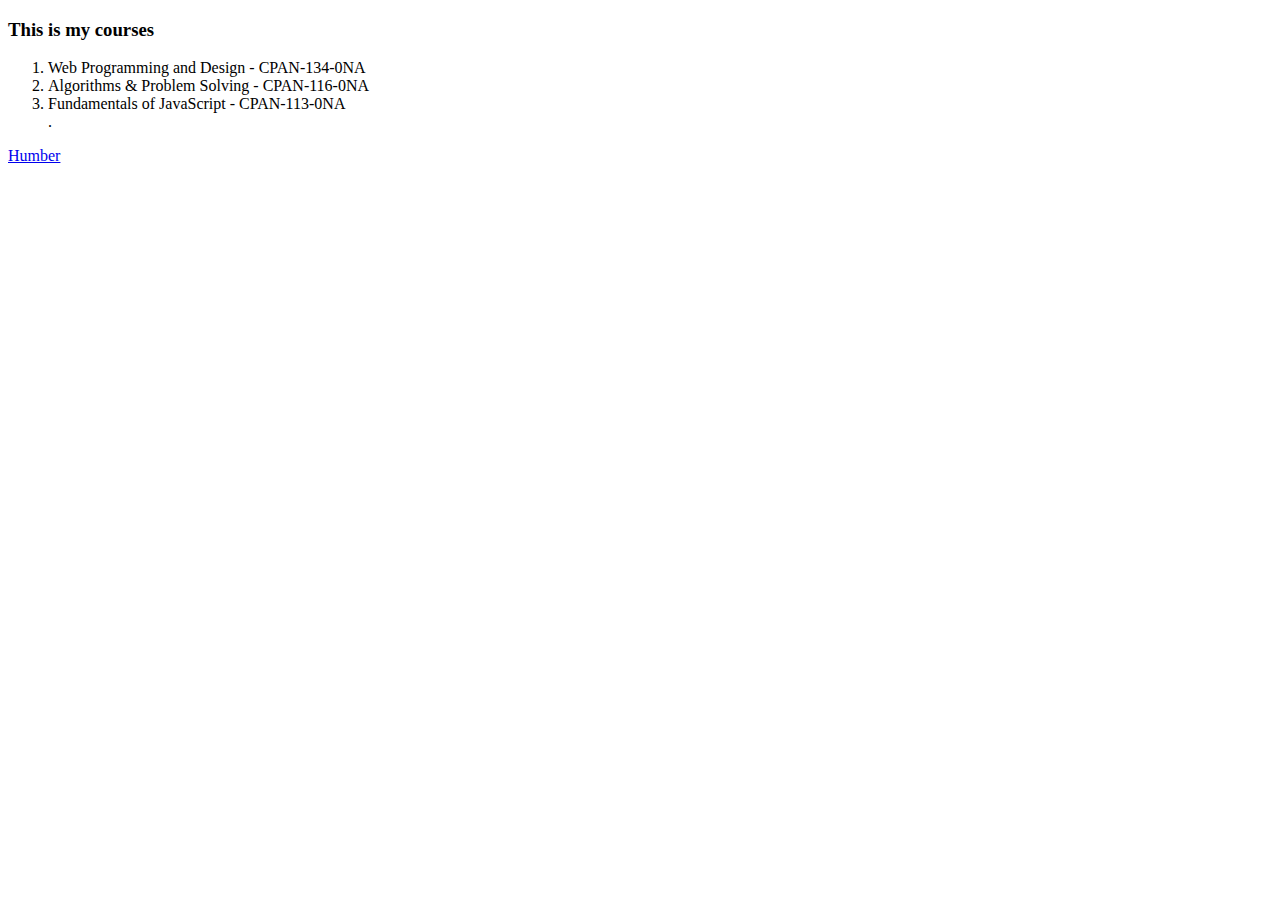
<file: Week2.html>
<!DOCTYPE html>
    <html>
    <head>
    <title>My Descriptions</title>
    </head>
    <body>
        </nav>
        <h3>This is my courses</h3>
                    <ol>
                    <li>Web Programming and Design - CPAN-134-0NA</li>
                    <li>Algorithms & Problem Solving - CPAN-116-0NA</li>
                    <li>Fundamentals of JavaScript - CPAN-113-0NA</li>.
                </ol>
                <nav>
                    <a href="http://www.humber.ca">Humber</a>
                </nav>
                
    </body>
    </html>
    </DOCTYPE>
</file>
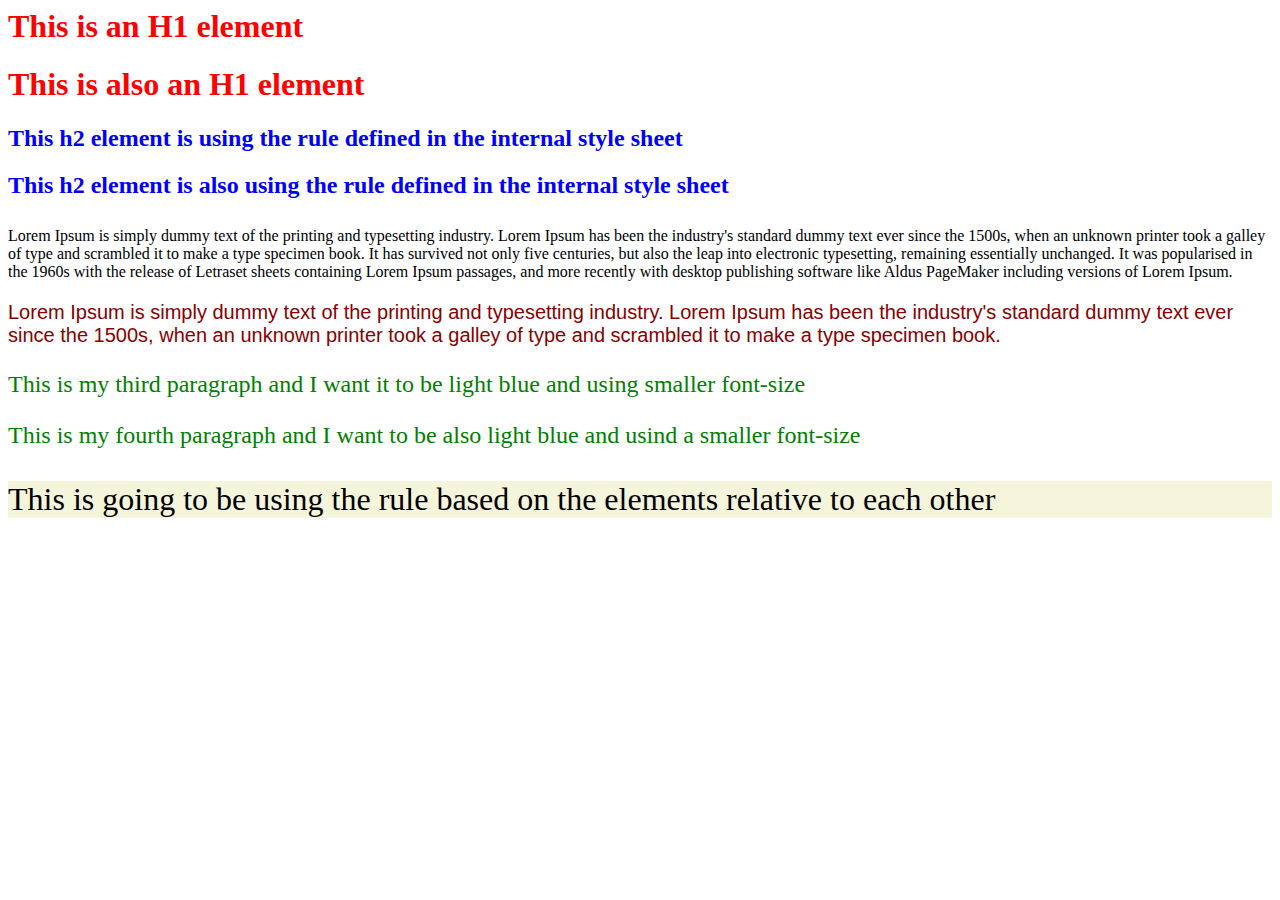
<file: Week6.html>
<html>
    <head>
        <title>Week-6 CSS Demo</title>
        <link rel="stylesheet" href="main.css">
        <style>
            h2 
            
            {color: rgb(0,0,255)
            }
            p {font-size: 20px}
        </style>
        
    </head>
    <body>
        <h1 style="color: rgb(255,0,0)">This is an H1 element</h1>
        <h1 style="color: red">This is also an H1 element</h1>
        <h2>This h2 element is using the rule defined in the internal style sheet</h2>
        <h2>This h2 element is also using the rule defined in the internal style sheet</h2>

        <p style="font-size: 28px;"></p>Lorem Ipsum is simply dummy text of the printing and typesetting industry. 
            Lorem Ipsum has been the industry's standard dummy text ever since the 1500s,
            when an unknown printer took a galley of type and scrambled it to make a type 
            specimen book. It has survived not only five centuries, but also the leap 
            into electronic typesetting, remaining essentially unchanged. It was 
            popularised in the 1960s with the release of Letraset sheets containing 
            Lorem Ipsum passages, and more recently with desktop publishing software 
            like Aldus PageMaker including versions of Lorem Ipsum.

        </p>
        <p id = "p2">Lorem Ipsum is simply dummy text of the printing and typesetting industry. 
            Lorem Ipsum has been the industry's standard dummy text ever since the 1500s,
            when an unknown printer took a galley of type and scrambled it to make a type 
            specimen book.</p>

            <p class= "green">This is my third paragraph and I want it to be light blue and using smaller
                font-size</p>
            <p class="green">This is my fourth paragraph and I want to be also light blue
                and usind a smaller font-size</p>

                <main>
                    <p> This is going to be using the rule based on the elements
                        relative to each other</p>
                </main>
        <h1></h1>
    </body>
</html>
</file>
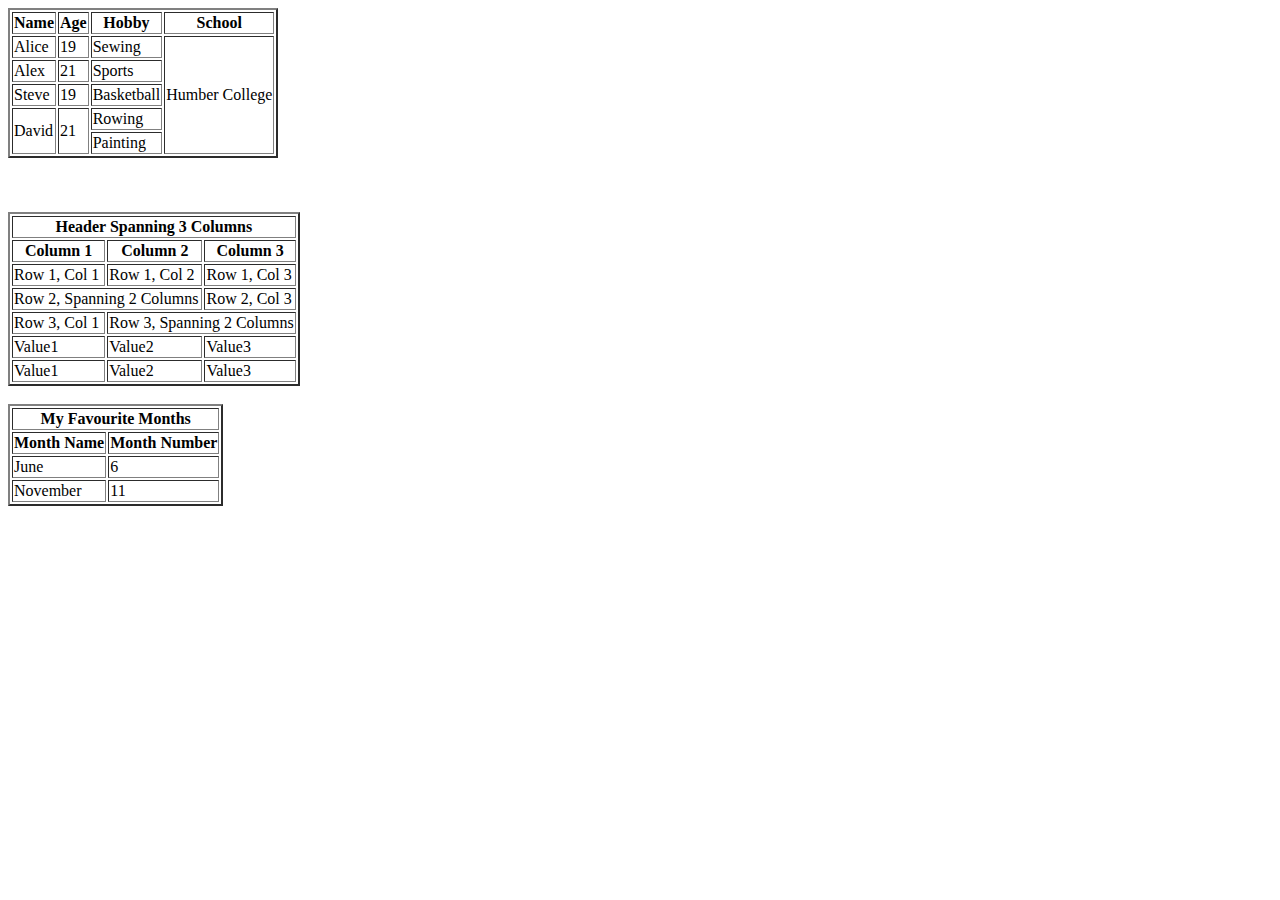
<file: Week4/Tables.html>
<html>

<head>
    <title>Tables in HTML</title>

<body>
    <table border="2">
        <tr>
            <th>Name</th>
            <th>Age</th>
            <th>Hobby</th>
            <th>School</th>
        </tr>
        <tr>
            <td>Alice</td>
            <td>19</td>
            <td>Sewing</td>
            <td rowspan="5">Humber College</td>
        </tr>
        <tr>
            <td>Alex</td>
            <td>21</td>
            <td>Sports</td>
        </tr>
        <tr>
            <td>Steve</td>
            <td>19</td>
            <td>Basketball</td>
        </tr>
        <tr>
            <td rowspan="2">David</td>
            <td rowspan="2">21</td>
            <td>Rowing</td>
        </tr>
        <tr>
            <td>Painting</td>
        </tr>
    </table>

    <table border="2">
        <tr>
            <th colspan="3">Header Spanning 3 Columns</th>
        </tr>
        <tr>
            <th>Column 1</th>
            <th>Column 2</th>
            <th>Column 3</th>
        </tr>
        <tr>
            <td>Row 1, Col 1</td>
            <td>Row 1, Col 2</td>
            <td>Row 1, Col 3</td>
        </tr>
        <tr>
            <td colspan="2">Row 2, Spanning 2 Columns</td>
            <td>Row 2, Col 3</td>
        </tr>
        <tr>
            <td>Row 3, Col 1</td>
            <td colspan="2">Row 3, Spanning 2 Columns</td>
        </tr>
        <tr>
            <td>Value1</td>
            <td>Value2</td>
            <td>Value3</td>
            <tr>
                <td>Value1</td>
                <td>Value2</td>
                <td>Value3</td>
            </tr>
            
        </tr>
        <br>
        <br>

        <br>
        <table border="2">
        <tr>
            <br>
            <th colspan="4">My Favourite Months</th>
        </tr>
        <th>Month Name</th>
            <th>Month Number</th>
        <tr>
            <td>June</td>
            <td>6</td>
        </tr>
        <td>November</td>
                <td>11</td>
        </td>
    </table>
</body>
</head>

</html>
</file>
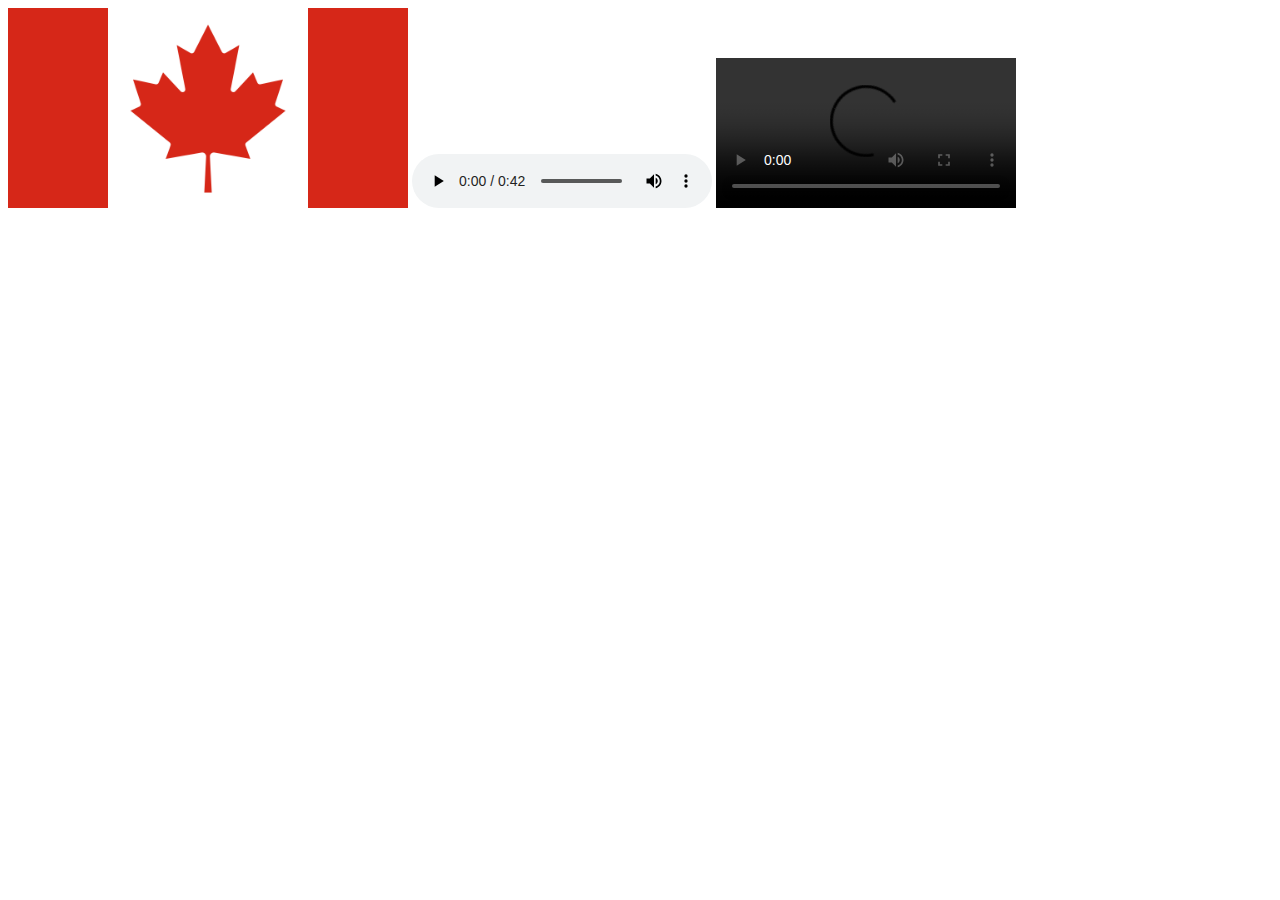
<file: Week4/Week4.html>
<html>
    <head><title></title></head>
    <body>
        <img src="images/CanadaFlag.png" width="400px" height="200px" alt="The Canadian Flag">
        <audio controls autoplay>
            <source src="audio/sample.mp3" type="audio/mp3">
            Your browser does not support mp3
        </audio>
        <video controls>
            <source src="https://file-examples.com/storage/fefcab211666f32e693a865/2017/04/file_example_MP4_480_1_5MG.mp4" type="video/mp4">
        </video>
    </body>
</html>
</file>
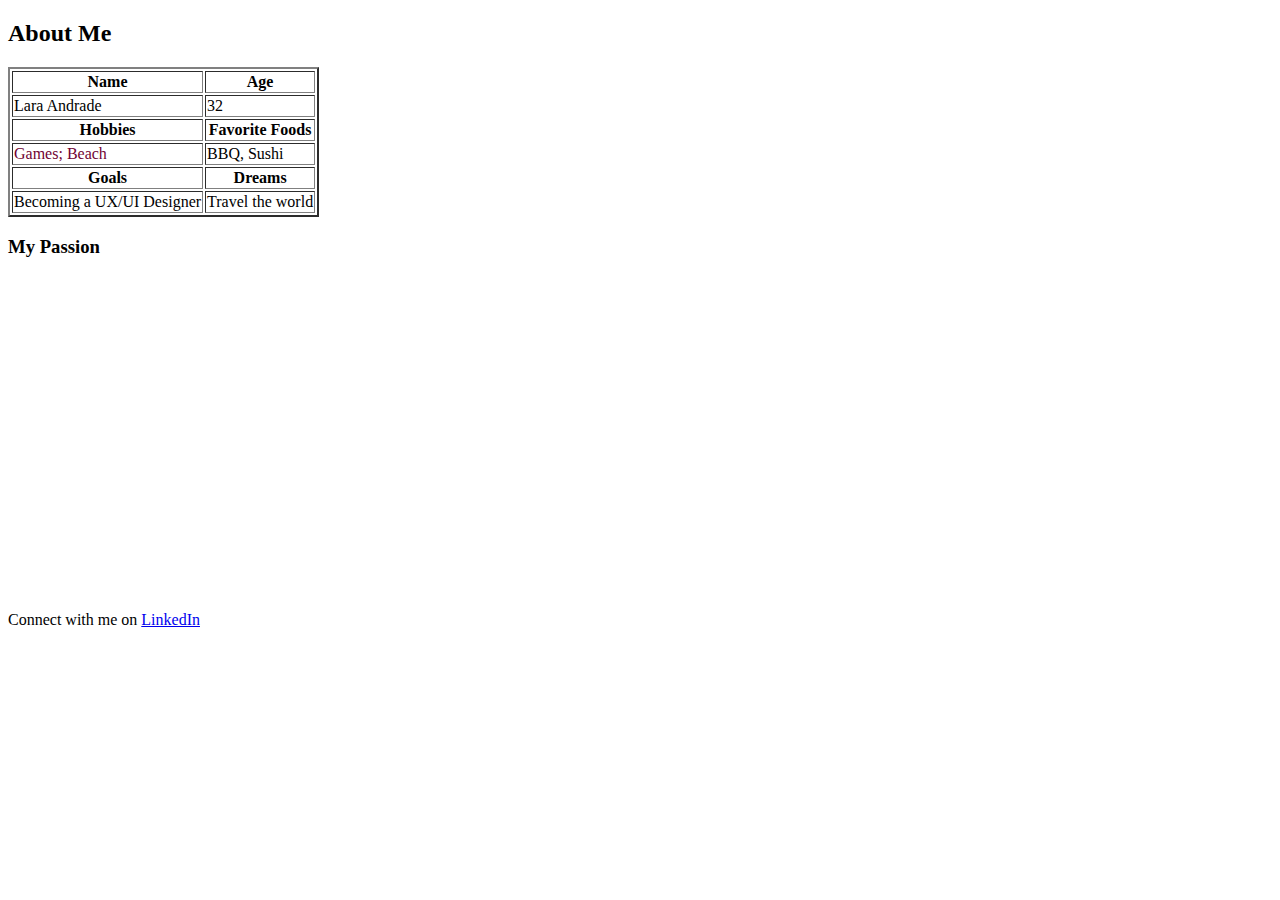
<file: Week4/Portfolio/about.html>
<!DOCTYPE html>
<html lang="en">
<head>
    <meta charset="UTF-8">
    <meta name="viewport" content="width=device-width, initial-scale=1.0">
    <title>About Me - Lara Andrade</title>
</head>
<body>

    <header>
        <h2>About Me</h2>
    </header>
    
    <section>
        <table border="2">
            <tr>
                <th>Name</th>
                <th>Age</th>
            </tr>
            <tr>
                <td>Lara Andrade</td>
                <td>32</td>
            </tr>
            <tr>
                <th>Hobbies</th>
                <th>Favorite Foods</th>
            </tr>
            <tr>
                <td><span style="color: rgb(113, 3, 51);">Games; Beach</span></td>
                <td>BBQ, Sushi</td>
            </tr>
            <tr>
                <th>Goals</th>
                <th>Dreams</th>
            </tr>
            <tr>
                <td>Becoming a UX/UI Designer</td>
                <td>Travel the world</td>
            </tr>
        </table>
    </section>
    
    <section>
        <h3>My Passion</h3>
        <iframe width="560" height="315" src="https://www.youtube.com/embed/MWVhZAtWiz8?si=O23wOFBIVevgSUtO" title="YouTube video player" frameborder="0" allow="accelerometer; autoplay; clipboard-write; encrypted-media; gyroscope; picture-in-picture; web-share" referrerpolicy="strict-origin-when-cross-origin" allowfullscreen></iframe>
    </section>

    <footer>
        <p>Connect with me on <a href="https://www.linkedin.com/in/lara-andrade-091252170/">LinkedIn</a></p>
    </footer>

</body>
</html>
</file>
<file: main.css>
p {font-size: 15px, font-weight: bold;}
#p2 {color: darkred; font-family: 'Segoe UI', Tahoma, Geneva, Verdana, sans-serif;}
.green {color: green; font-size: x-large;}
main p {background-color: beige; font-size: xx-large;}
</file>
